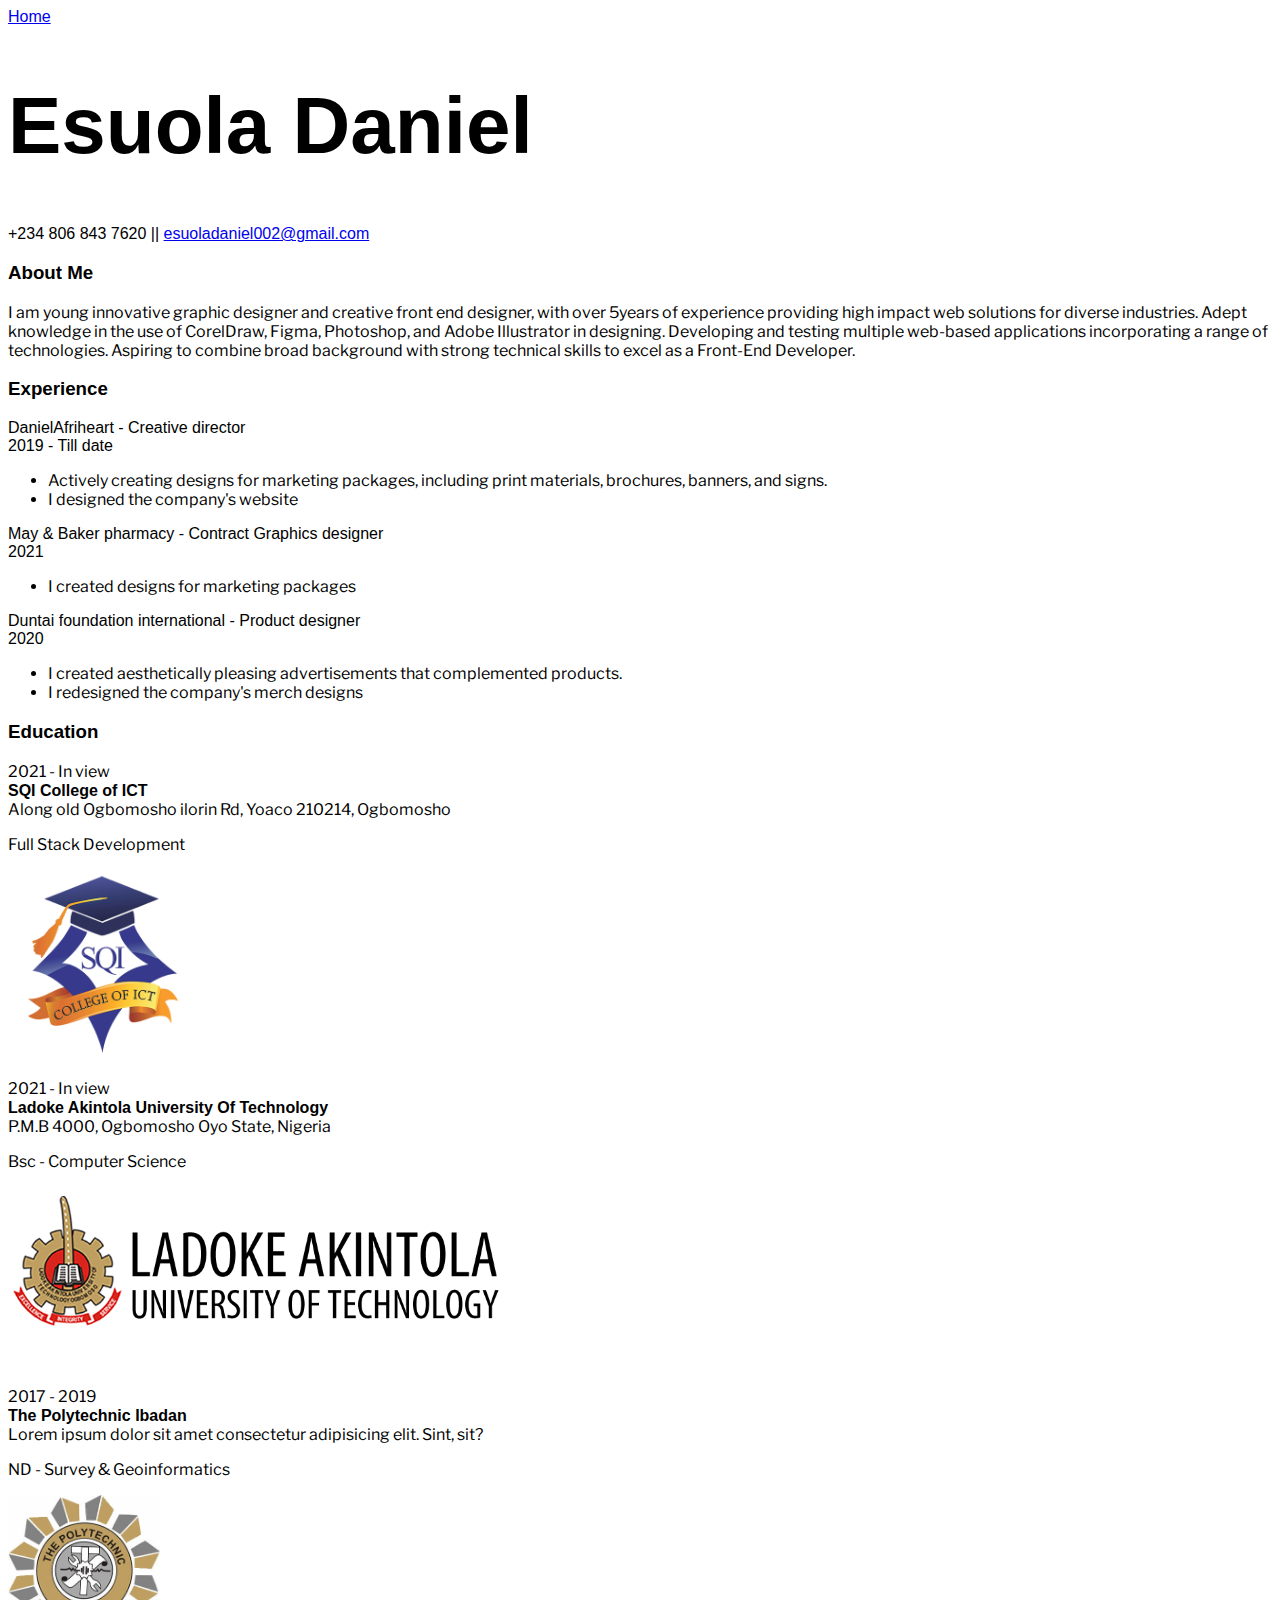
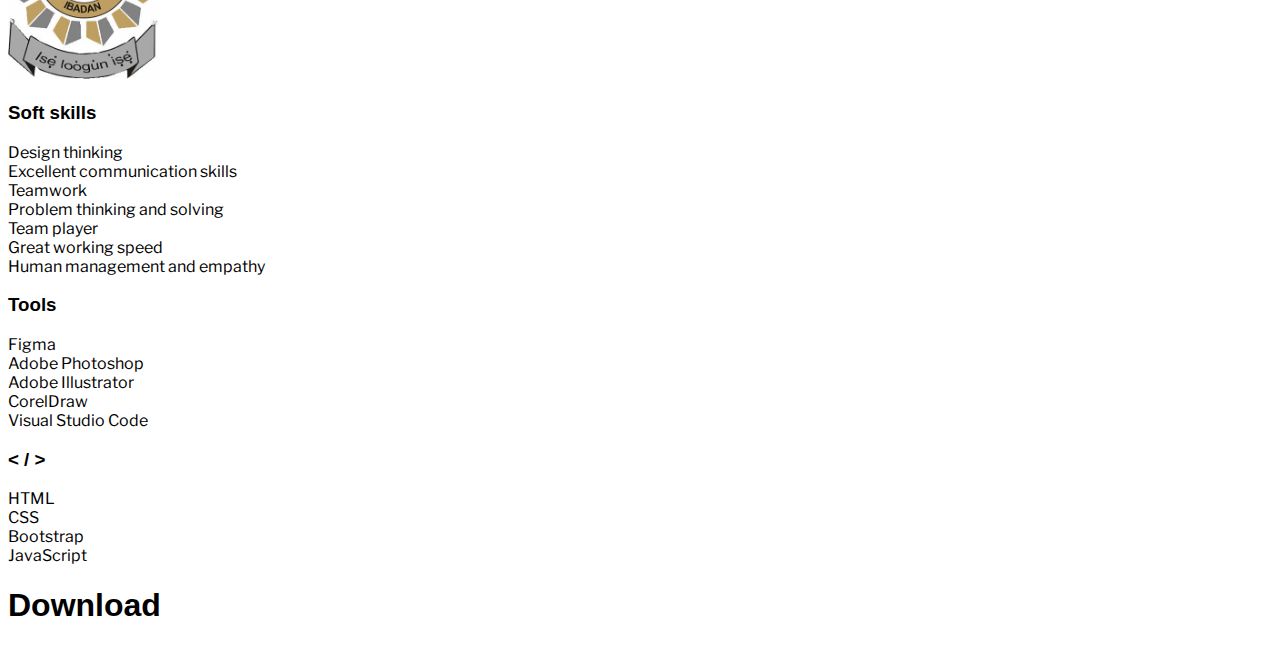
<file: pages/resume.html>
<!DOCTYPE html>
<html lang="en">

<head>
    <meta charset="UTF-8">
    <meta http-equiv="X-UA-Compatible" content="IE=edge">
    <meta name="viewport" content="width=device-width, initial-scale=1.0">
    <!-- Bootstrap -->
    <link href="https://cdn.jsdelivr.net/npm/bootstrap@5.1.3/dist/css/bootstrap.min.css" rel="stylesheet"
        integrity="sha384-1BmE4kWBq78iYhFldvKuhfTAU6auU8tT94WrHftjDbrCEXSU1oBoqyl2QvZ6jIW3" crossorigin="anonymous">
    <!-- Custom CSS -->
    <link rel="stylesheet" href="/pages/page.css">
    <!-- Font 1 -->
    <link rel="preconnect" href="https://fonts.googleapis.com">
    <link rel="preconnect" href="https://fonts.gstatic.com" crossorigin>
    <link href="https://fonts.googleapis.com/css2?family=Roboto:ital,wght@0,700;1,900&display=swap" rel="stylesheet">
    <!-- Font 2 -->
    <link rel="preconnect" href="https://fonts.googleapis.com">
    <link rel="preconnect" href="https://fonts.gstatic.com" crossorigin>
    <link href="https://fonts.googleapis.com/css2?family=Libre+Franklin:wght@100;400&display=swap" rel="stylesheet">
    <!-- IconScout -->
    <link rel="stylesheet" href="https://unicons.iconscout.com/release/v4.0.0/css/line.css">
    <!-- Favicon -->
    <link rel="icon" type="image/x-icon" href="/img/DanielAfriheartFavicon.png">
    <title>DanielAfriheart || Resume</title>
</head>

<body>
    <!-- Section 1 -->
    <section class="container-fluid py-5">
        <div class="container">
            <div class="d-flex justify-content-between">
                <a href="/index.html" class="mouseIcon text-dark fs-5"><i
                        class="uil uil-arrow-left border border-dark rounded-pill px-1 border-2 text-dark fs-5 fw-bolder my-5"></i>
                    Home
                </a>
            </div>
            <h1 class="fw-bold" style="font-size: 5em;">Esuola Daniel</h1>
            <div class="d-md-flex align-items-center">
                +234 806 843 7620 ||
                <a href="#" class="mx-2"> esuoladaniel002@gmail.com</a>
            </div>
            <div class="row px-3 px-md-0">
                <!-- column 1 -->
                <div class="col-md-8">
                    <div class="mt-5">
                        <h3 class="fw-bold ">About Me</h3>
                        <p class="">
                            I am young innovative graphic designer and creative front end designer, with over 5years of
                            experience providing high impact web solutions for diverse industries. Adept knowledge in
                            the use of CorelDraw, Figma, Photoshop, and Adobe Illustrator in designing. Developing and
                            testing multiple web-based applications incorporating a range of technologies. Aspiring to
                            combine broad background with strong technical skills to excel as a Front-End Developer.
                        </p>
                    </div>
                    <div class="mt-5">
                        <h3 class="fw-bold ">Experience</h3>
                        <!-- ex 1 -->
                        <header class="">DanielAfriheart - Creative director</header>
                        2019 - Till date
                        <ul>
                            <li>Actively creating designs for marketing packages, including print materials, brochures,
                                banners, and signs.</li>
                            <li>I designed the company's website</li>
                        </ul>
                        <!-- ex 2 -->
                        <header class="">May & Baker pharmacy - Contract Graphics designer</header>
                        2021
                        <ul>
                            <li>I created designs for marketing packages</li>
                        </ul>
                        <!-- ex 3 -->
                        <header class="">Duntai foundation international - Product designer</header>
                        2020
                        <ul>
                            <li>I created aesthetically pleasing advertisements that complemented products.</li>
                            <li>I redesigned the company's merch designs</li>
                        </ul>
                    </div>
                    <div class="py-3">
                        <h3 class="fw-bold ">Education</h3>
                        <!-- School 1 -->
                        <div class="d-flex gap-3">
                            <div class="text-end w-50">
                                <p>2021 - In view <br>
                                    <strong> SQI College of ICT</strong> <br>
                                    Along old Ogbomosho ilorin Rd, Yoaco 210214, Ogbomosho <br>
                                </p>
                            </div>
                            <div class="w-50">
                                <p>Full Stack Development</p>
                                <img src="/img/co.jpg" alt="" class="img-fluid iconz" style="width: 15%;">
                            </div>
                        </div>
                        <!-- School 2 -->
                        <div class="d-flex gap-3 py-3">
                            <div class="text-end w-50">
                                <p>2021 - In view <br>
                                    <strong> Ladoke Akintola University Of Technology</strong> <br>
                                    P.M.B 4000, Ogbomosho Oyo State, Nigeria<br>
                                </p>
                            </div>
                            <div class="w-50">
                                <p>Bsc - Computer Science</p>
                                <img src="/img/lautech.png" alt="" class="img-fluid iconzz" style="width: 40%;">
                            </div>
                        </div>
                        <!-- School 3 -->
                        <div class="d-flex gap-3">
                            <div class="text-end w-50">
                                <p>2017 - 2019 <br>
                                    <strong> The Polytechnic Ibadan</strong> <br>
                                    Lorem ipsum dolor sit amet consectetur adipisicing elit. Sint, sit?<br>
                                </p>
                            </div>
                            <div class="w-50">
                                <p>ND - Survey & Geoinformatics</p>
                                <img src="/img/polyibadan.jpeg" alt="" class="img-fluid iconz" style="width: 12%;">
                            </div>
                        </div>
                    </div>
                </div>
                <!-- column 2 -->
                <div class="col-md-4 mt-5 px-md-5">
                    <h3 class="fw-bold ">Soft skills</h3>
                    <p>
                        Design thinking <br>
                        Excellent communication skills<br>
                        Teamwork <br>
                        Problem thinking and solving <br>
                        Team player <br>
                        Great working speed <br>
                        Human management and empathy <br>
                    </p>
                    <h3 class="fw-bold ">Tools</h3>
                    <p>
                        Figma <br>
                        Adobe Photoshop<br>
                        Adobe Illustrator<br>
                        CorelDraw <br>
                        Visual Studio Code <br>
                    </p>
                    <h3 class="fw-bold ">
                        < / >
                    </h3>
                    <p>
                        HTML <br>
                        CSS<br>
                        Bootstrap<br>
                        JavaScript<br>
                    </p>
                </div>
            </div>
            <!-- Download CV -->
            <div class="text-center mt-5">
                <h1 class="fw-bold">Download</h1>
                <a href="/MyResume/Esuola daniel.pdf" class="btn btn-dark rounded-pill px-5 fw-bold" download><i
                        class="uil uil-download-alt fs-5"></i></a><br>
            </div>
        </div>
    </section>
    <!-- Js for bootstrap -->
    <script src="https://cdn.jsdelivr.net/npm/bootstrap@5.1.3/dist/js/bootstrap.bundle.min.js"
        integrity="sha384-ka7Sk0Gln4gmtz2MlQnikT1wXgYsOg+OMhuP+IlRH9sENBO0LRn5q+8nbTov4+1p"
        crossorigin="anonymous"></script>
</body>

</html>
</file>
<file: pages/page.css>
* {
    /* border: 1px solid gold; */
    font-family: 'Montserrat', sans-serif;
}
.fw-bold{
    font-weight: 900 !important;
}
p, li{
    font-family: 'Libre Franklin', sans-serif !important;
}
.mouseIcon:hover {
    font-weight: bold;
}

@media (min-width:320px) and (max-width: 612px) {
    .iconzz {
        width: 90% !important;
    }

    .iconz {
        width: 30% !important;
    }
}
</file>
